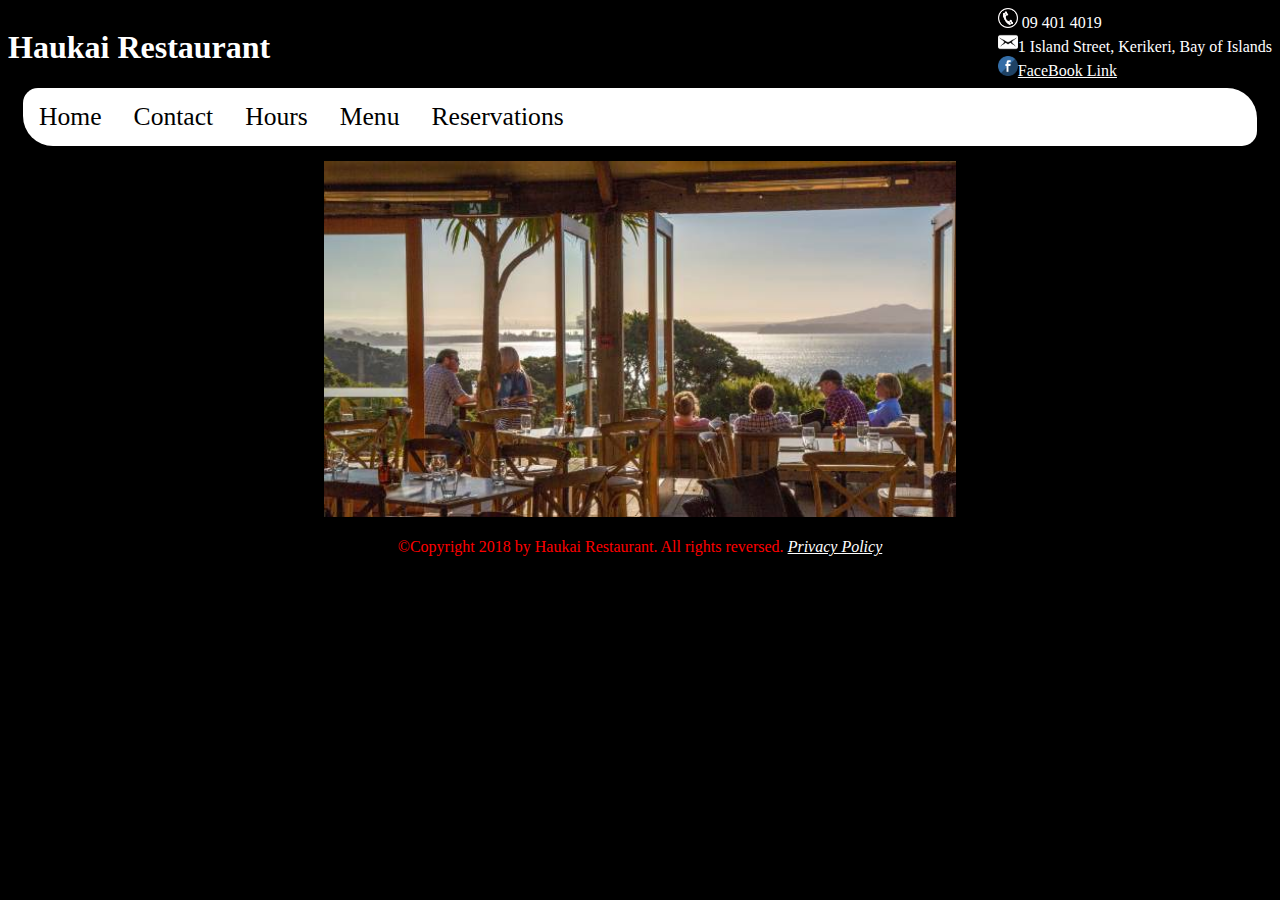
<file: index.html>
<!DOCTYPE html>
 <html>
 <head>
    <meta charset="utf-8">
    <meta name="viewport" content="width=device-width, initial-scale=1.0">
    <title>Haukai Restaurant | Home</title>
    <link rel="stylesheet" type="text/css" href="mystyle.css">
  </head>
  <body>
     <!-- Here is our main header that is used across all the pages of our website -->
     <header>
            <h1>Haukai Restaurant</h1>
            <div id="contactDetails">
                <img src="img/phone_icon.png" width="20" height="20" alt="Phone Icon" /> 09 401 4019<br />
                <img src="img/mail_icon.png" width="20" height="20" alt="Mail Icon" />1 Island Street, Kerikeri, Bay of Islands<br/>
                <img src="img/facebook_icon.png" width="20" height="20" alt="Facebook Icon" /><a href="http://www.facebook.com">FaceBook Link</a>
            </div>
          </header>
    
          <!-- Navigation Menu -->
          <nav>
            <ul>
              <li><a href="index.html">Home</a></li>
              <li><a href="contact.html">Contact</a></li>
              <li><a href="hours.html">Hours</a></li>
              <li><a href="menu.html">Menu</a></li>
              <li><a href="reservations.html">Reservations</a></li>
            </ul>
          </nav>

      <!-- Here is our page's main content -->
      <main>
        <img src="img/restaurant_outlook.jpg" alt="View from the restaurant floor" width="100%"/>
      </main>

      <!-- And here is our main footer that is used across all the pages of our website -->
      <footer>
          <p>©Copyright 2018 by Haukai Restaurant. All rights reversed. <a href="privacyPolicy.html" target="_blank"><i>Privacy Policy</i></a></p>
      </footer>
  </body>
 </html>
</file>
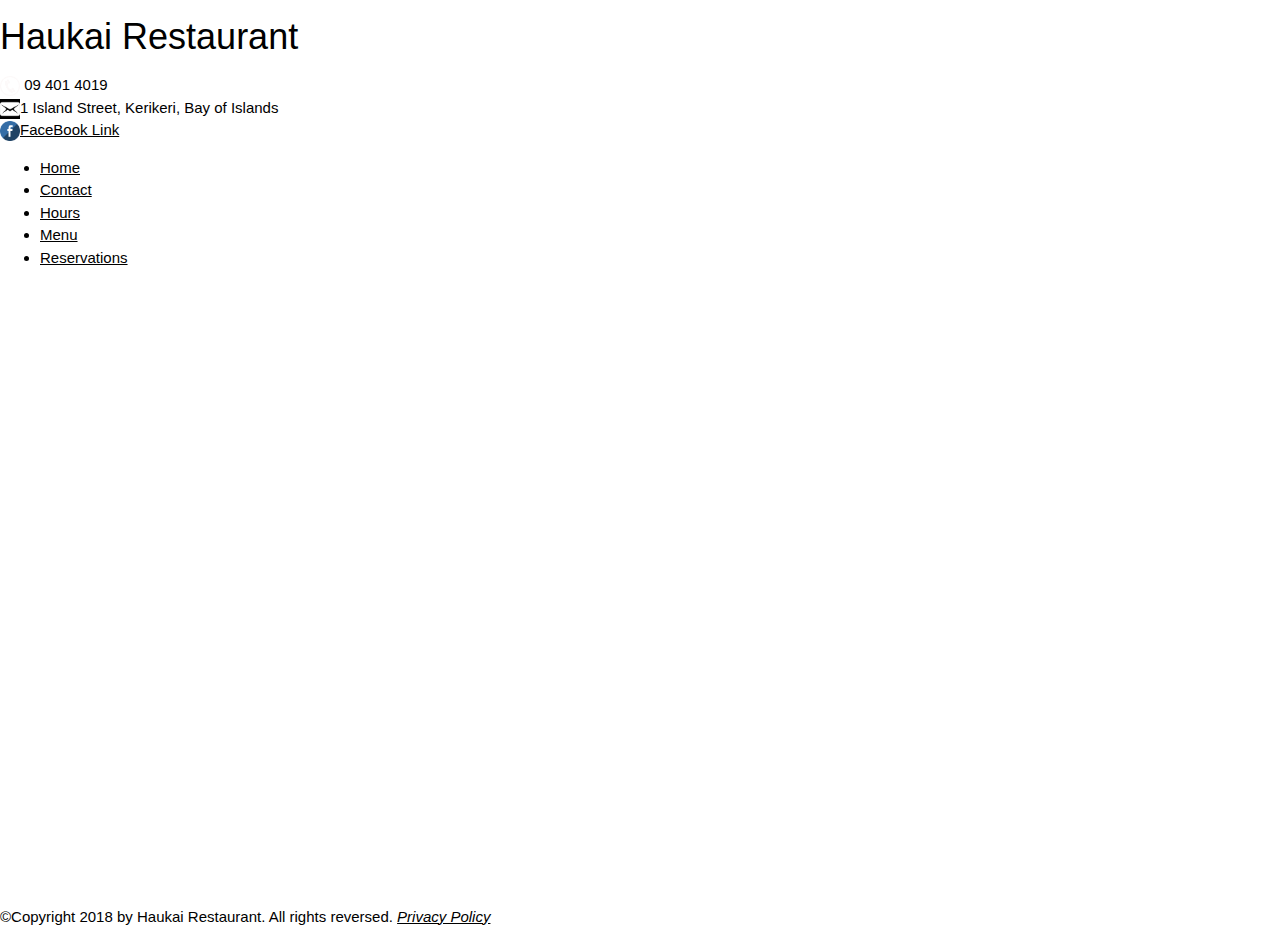
<file: contact.html>
<!DOCTYPE html>
 <html>
 <head>
    <meta charset="utf-8">
    <meta name="viewport" content="width=device-width, initial-scale=1.0">
    <title>Haukai Restaurant | Contact</title>
    <link rel="stylesheet" href="https://www.w3schools.com/w3css/4/w3.css">
  </head>
  <body>
     <!-- Here is our main header that is used across all the pages of our website -->
     <header>
        <h1>Haukai Restaurant</h1>
        <div id="contactDetails">
                <img src="img/phone_icon.png" width="20" height="20" alt="Phone Icon" /> 09 401 4019<br />
                <img src="img/mail_icon.png" width="20" height="20" alt="Mail Icon" />1 Island Street, Kerikeri, Bay of Islands<br/>
                <img src="img/facebook_icon.png" width="20" height="20" alt="Facebook Icon" /><a href="http://www.facebook.com">FaceBook Link</a>
        </div>
      </header>

      <!-- Navigation Menu -->
      <nav>
        <ul>
          <li><a href="index.html">Home</a></li>
          <li><a href="contact.html">Contact</a></li>
          <li><a href="hours.html">Hours</a></li>
          <li><a href="menu.html">Menu</a></li>
          <li><a href="reservations.html">Reservations</a></li>
        </ul>
      </nav>

      <!-- Here is our page's main content -->
      <main>
            <iframe src="https://www.google.com/maps/embed?pb=!1m18!1m12!1m3!1d3259.5756470012275!2d173.9627802162718!3d-35.217037676862766!2m3!1f0!2f0!3f0!3m2!1i1024!2i768!4f13.1!3m3!1m2!1s0x6d0bb7a2afa3b4d5%3A0xb61937bf05af46b0!2s5056270%2C+Kerikeri+0230!5e0!3m2!1sen!2snz!4v1536663374419" width="100%" height="600" style="border:0" allowfullscreen></iframe>
      </main>
            <!-- And here is our main footer that is used across all the pages of our website -->
      <footer>
          <p>©Copyright 2018 by Haukai Restaurant. All rights reversed. <a href="privacyPolicy.pdf" target="_blank"><i>Privacy Policy</i></a></p>
      </footer>
  </body>
 </html>
</file>
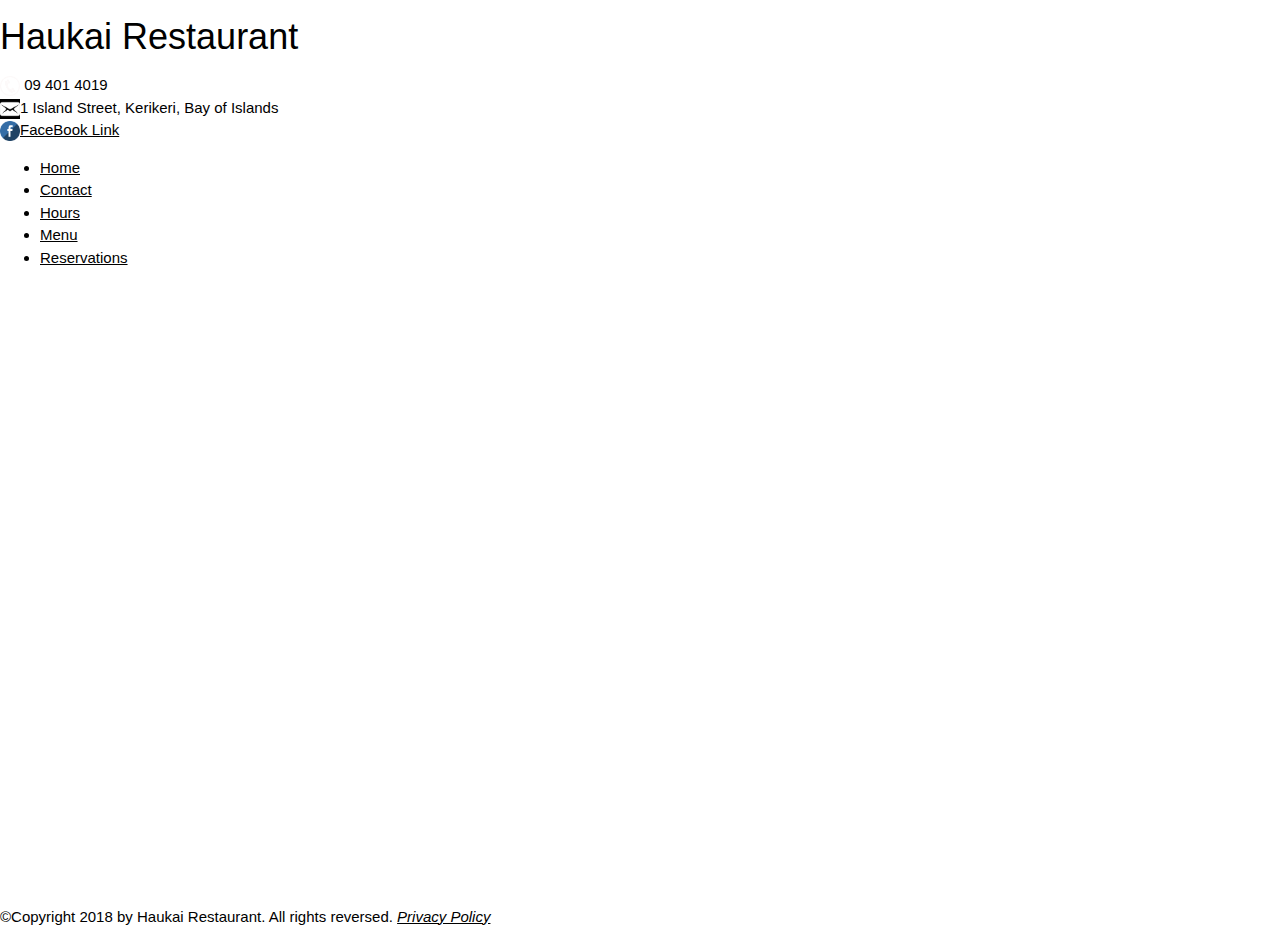
<file: hours.html>
<!DOCTYPE html>
 <html>
 <head>
    <meta charset="utf-8">
    <meta name="viewport" content="width=device-width, initial-scale=1.0">
    <title>Haukai Restaurant | Hours</title>
    <link rel="stylesheet" href="https://www.w3schools.com/w3css/4/w3.css">
  </head>
  <body>
     <!-- Here is our main header that is used across all the pages of our website -->
      <header>
            <h1>Haukai Restaurant</h1>
            <div id="contactDetails">
                    <img src="img/phone_icon.png" width="20" height="20" alt="Phone Icon" /> 09 401 4019<br />
                    <img src="img/mail_icon.png" width="20" height="20" alt="Mail Icon" />1 Island Street, Kerikeri, Bay of Islands<br/>
                <img src="img/facebook_icon.png" width="20" height="20" alt="Facebook Icon" /><a href="http://www.facebook.com">FaceBook Link</a>
            </div>
          </header>
    
          <!-- Navigation Menu -->
          <nav>
            <ul>
              <li><a href="index.html">Home</a></li>
              <li><a href="contact.html">Contact</a></li>
              <li><a href="hours.html">Hours</a></li>
              <li><a href="menu.html">Menu</a></li>
              <li><a href="reservations.html">Reservations</a></li>
            </ul>
          </nav>

      <!-- Here is our page's main content -->
      <main>
            <iframe src="https://calendar.google.com/calendar/embed?showPrint=0&amp;showCalendars=0&amp;showTz=0&amp;mode=AGENDA&amp;height=600&amp;wkst=2&amp;bgcolor=%23FFFFFF&amp;src=doongy6789%40gmail.com&amp;color=%231B887A&amp;ctz=Pacific%2FAuckland" style="border-width:0" width="100%" height="600"></iframe>      
      </main>
      <!-- And here is our main footer that is used across all the pages of our website -->
      <footer>
            <p>©Copyright 2018 by Haukai Restaurant. All rights reversed. <a href="privacyPolicy.html" target="_blank"><i>Privacy Policy</i></a></p>
      </footer>
  </body>
 </html>
</file>
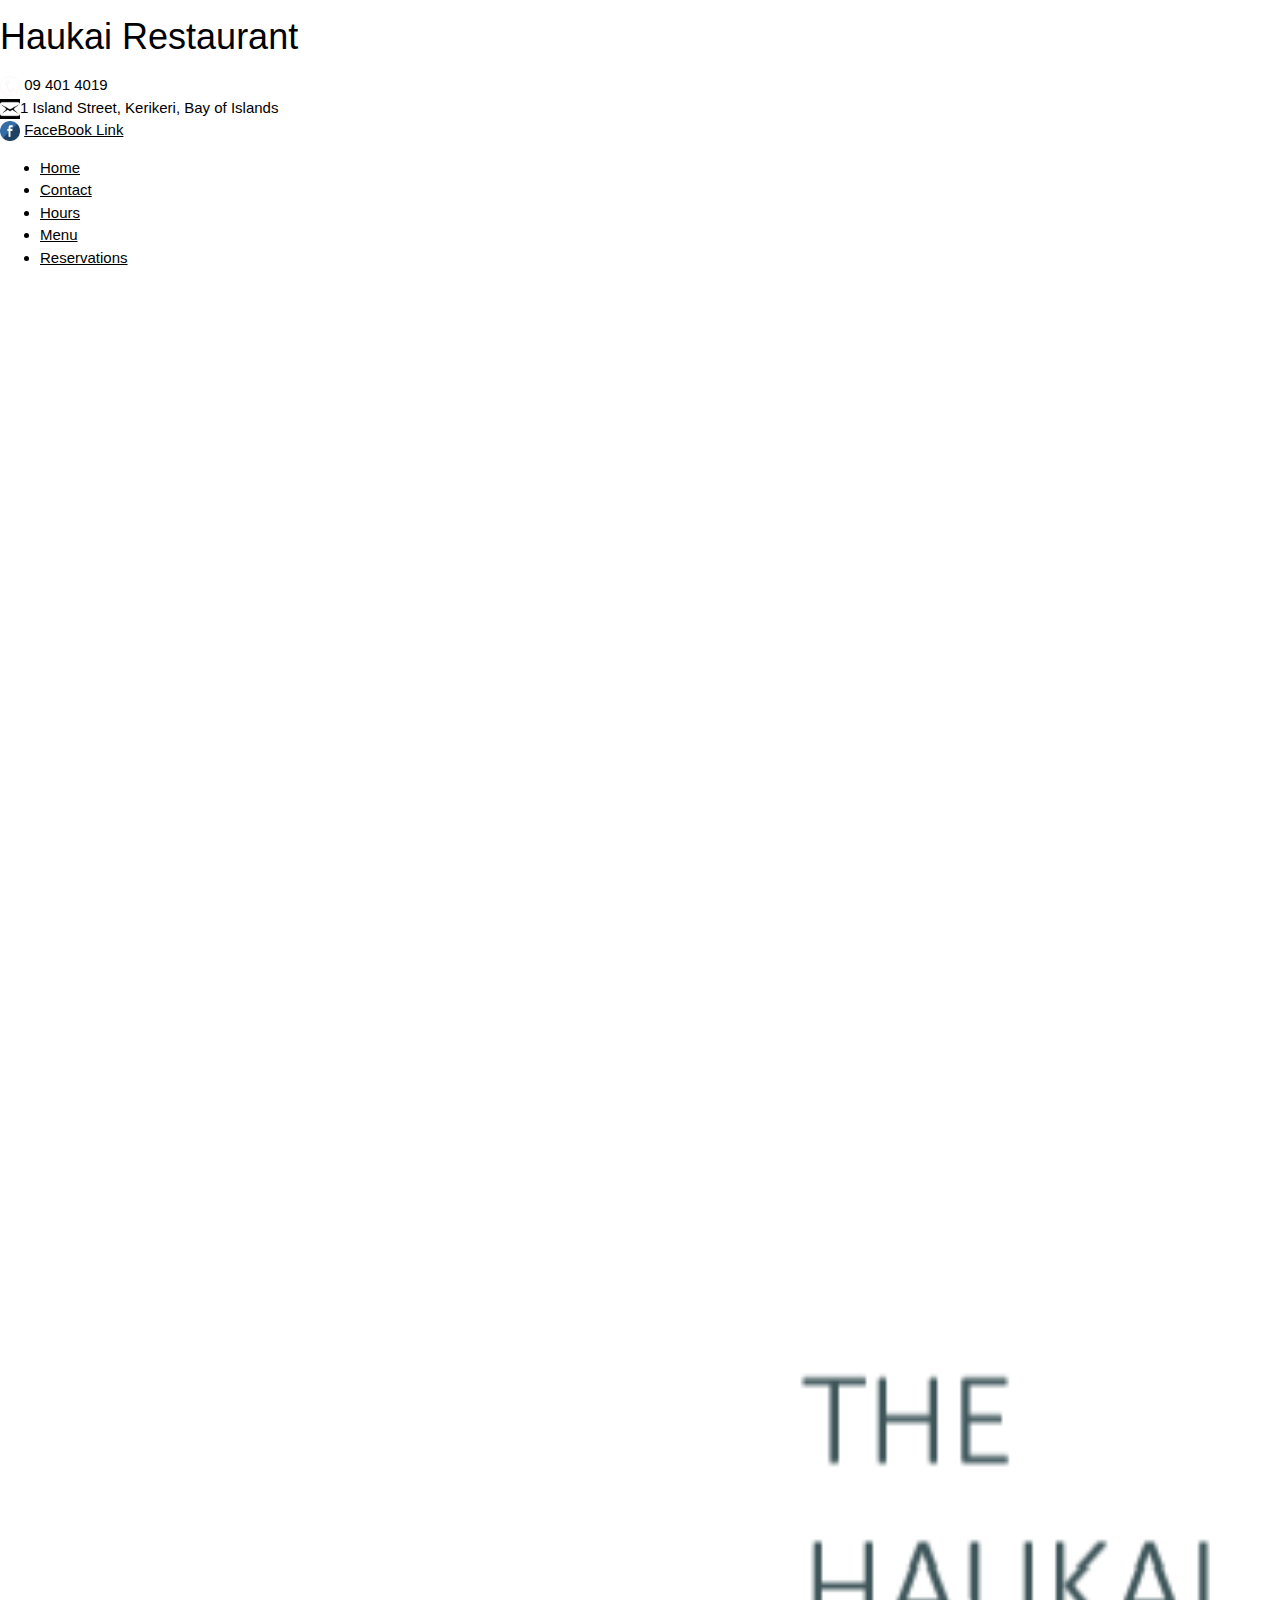
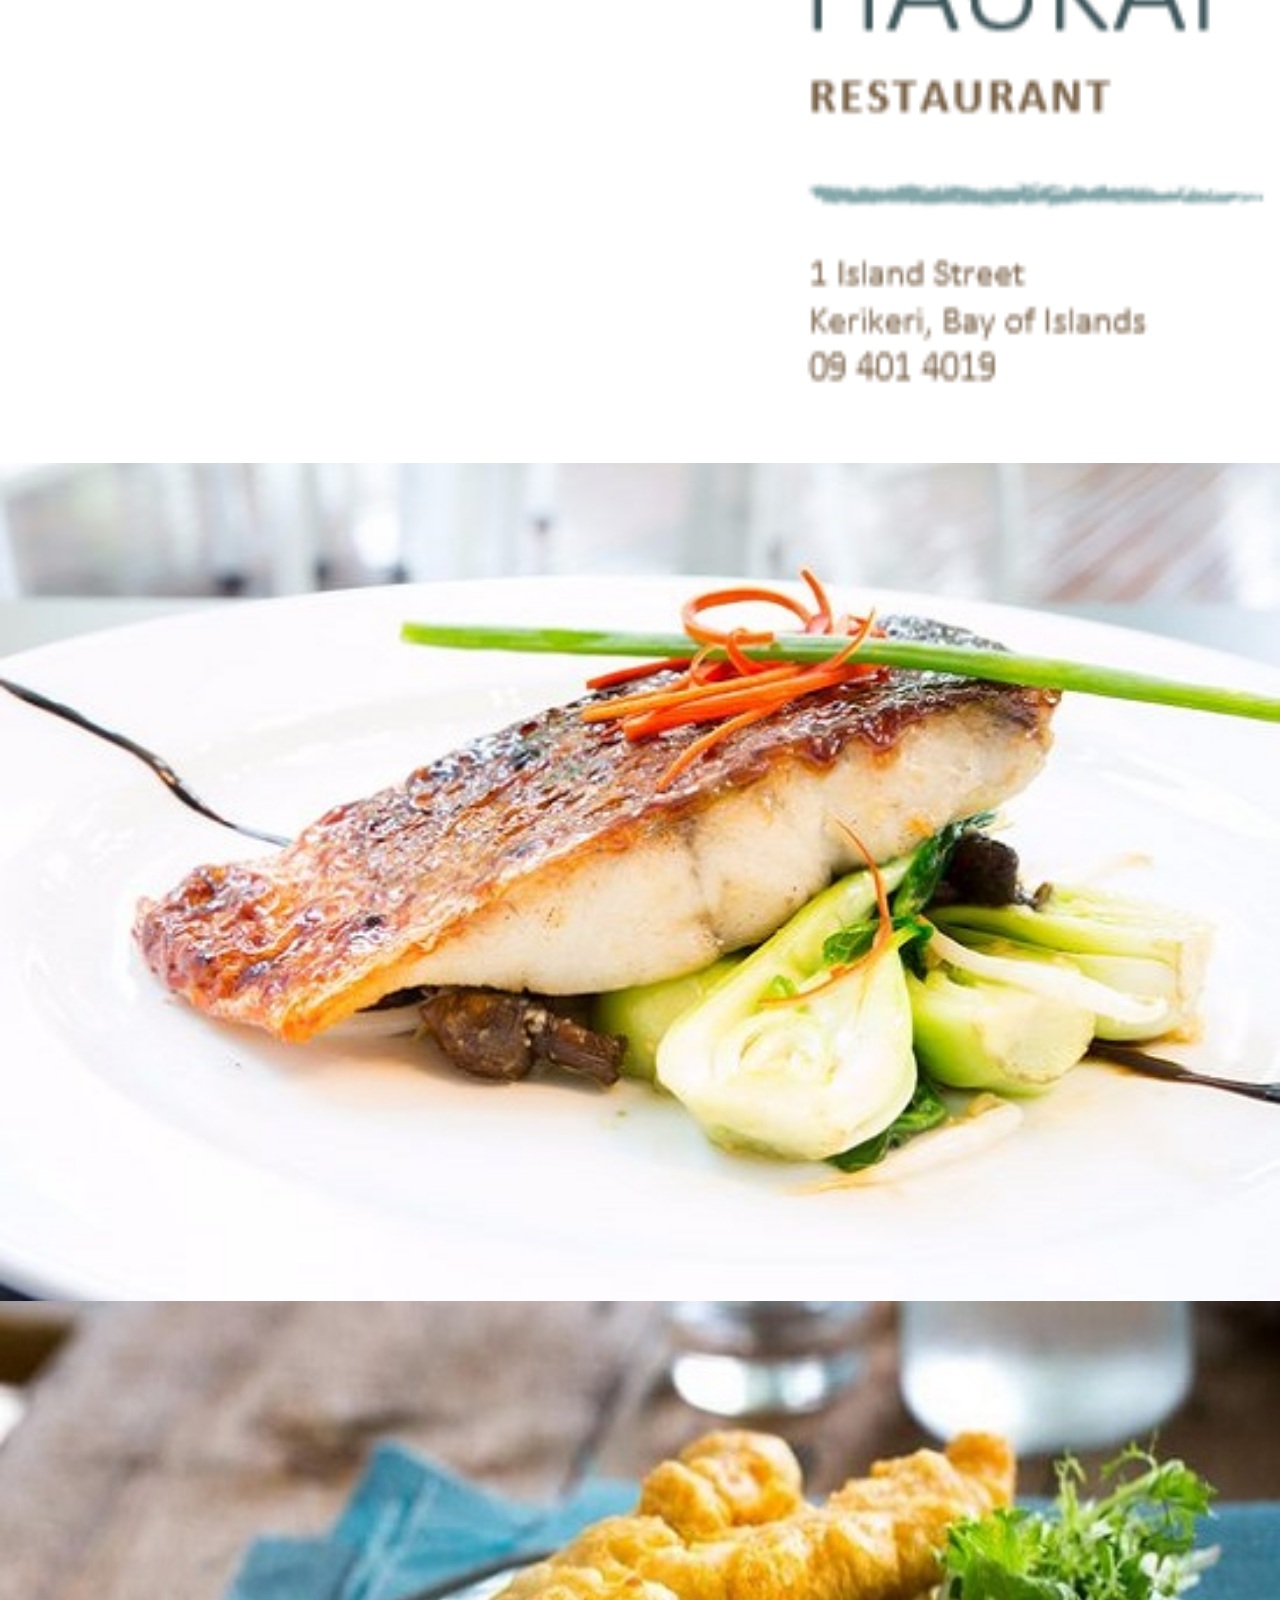
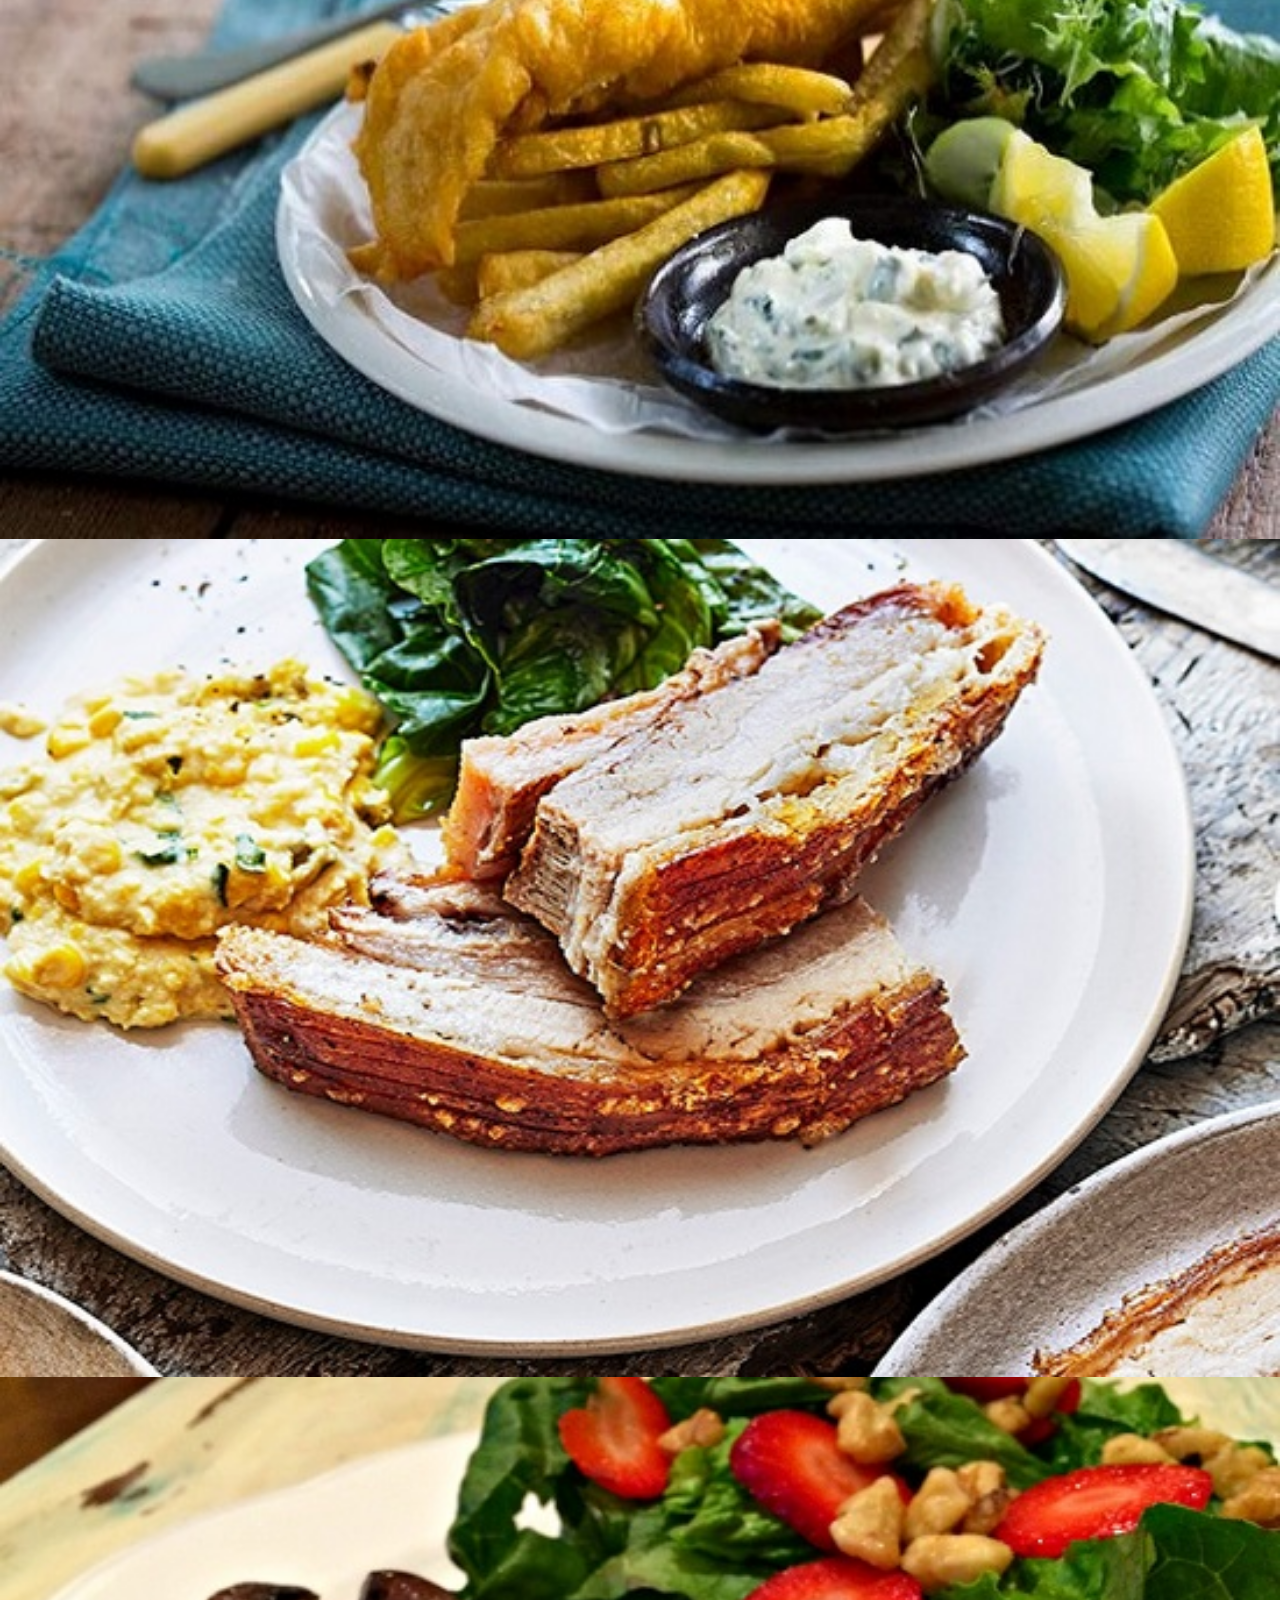
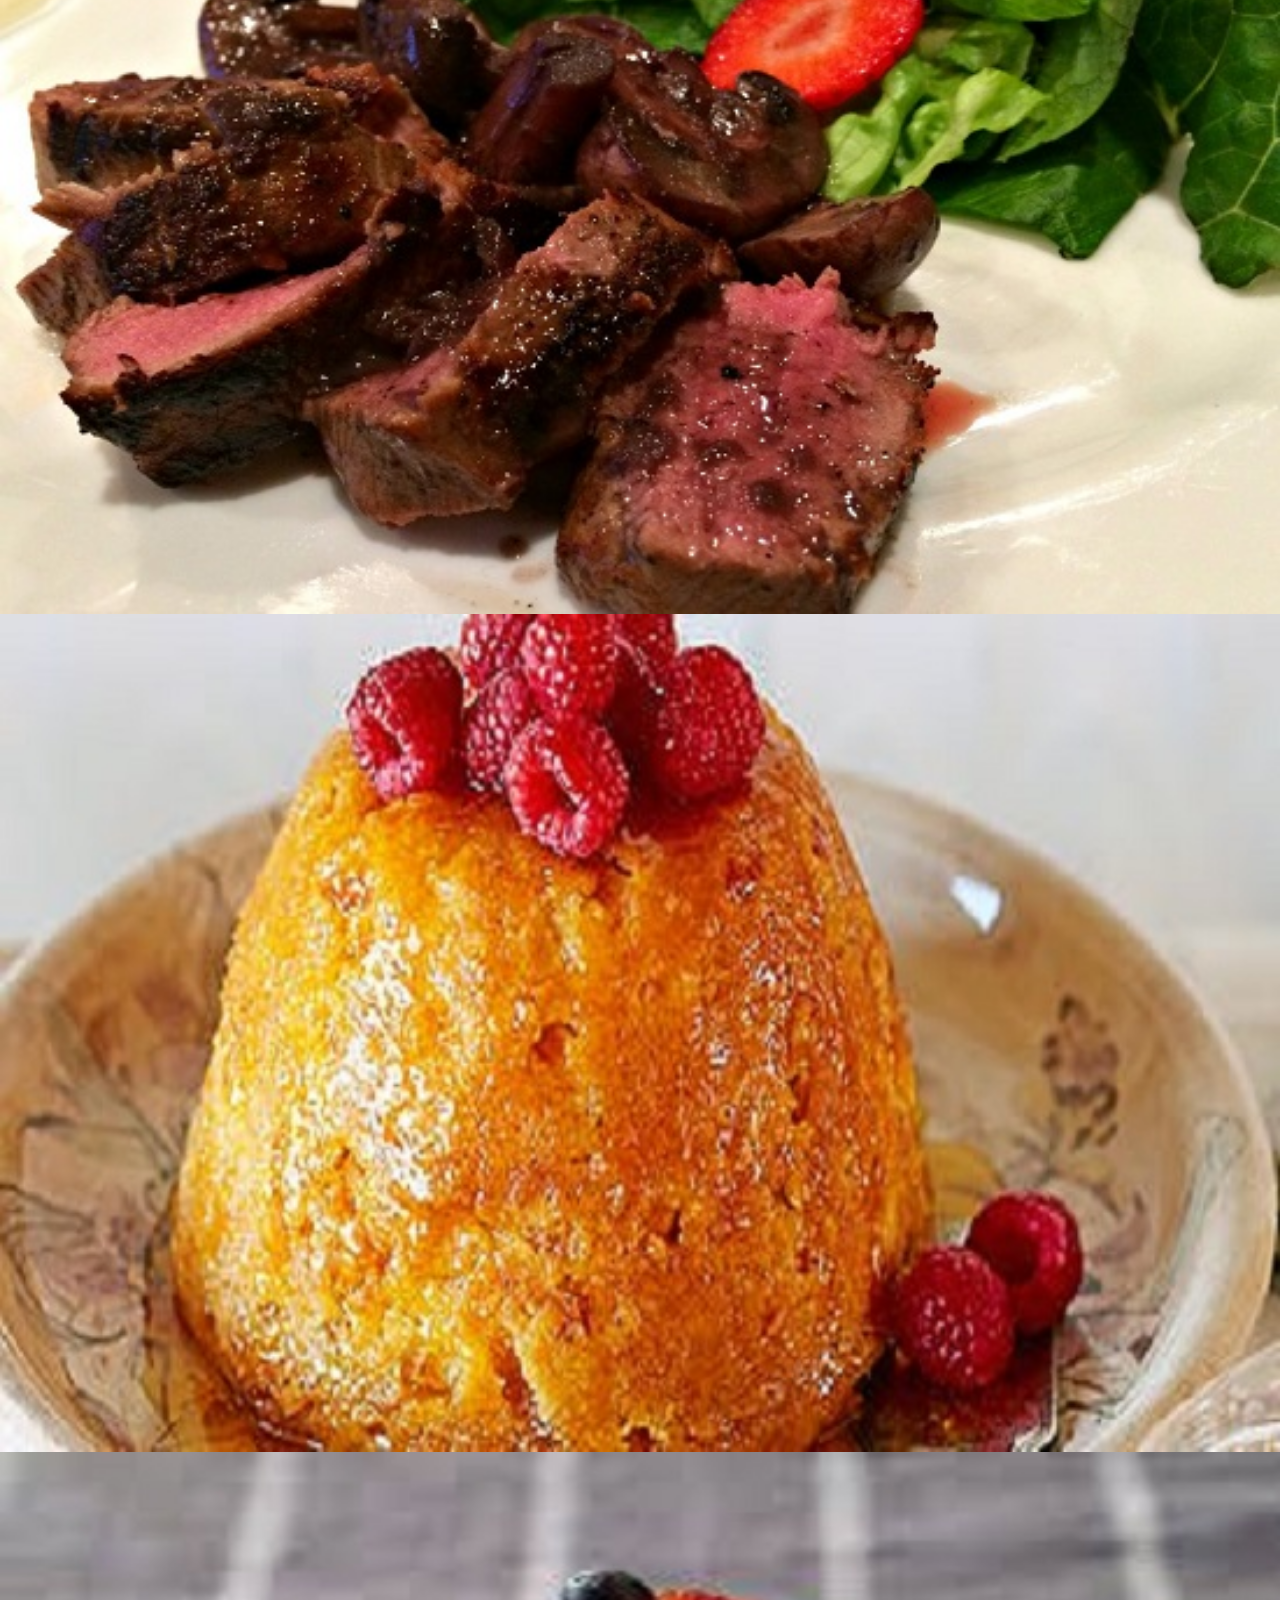
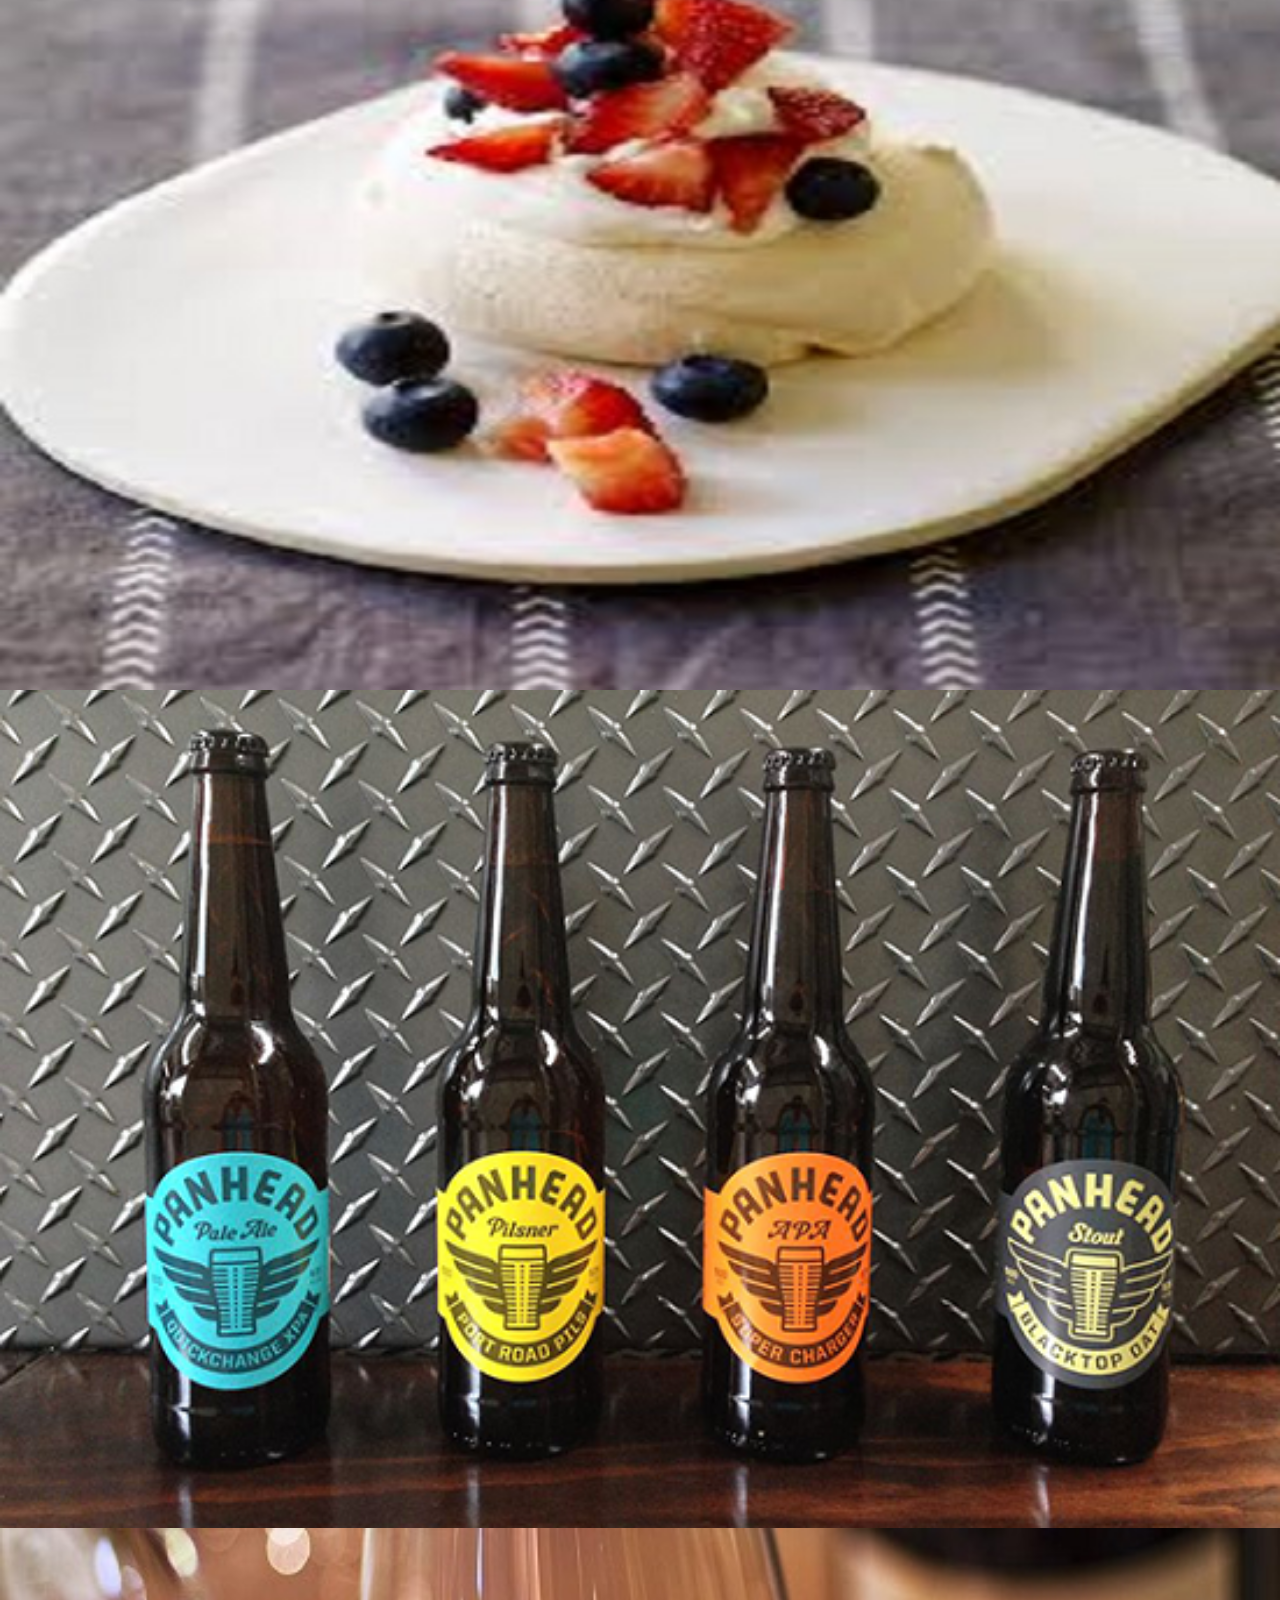
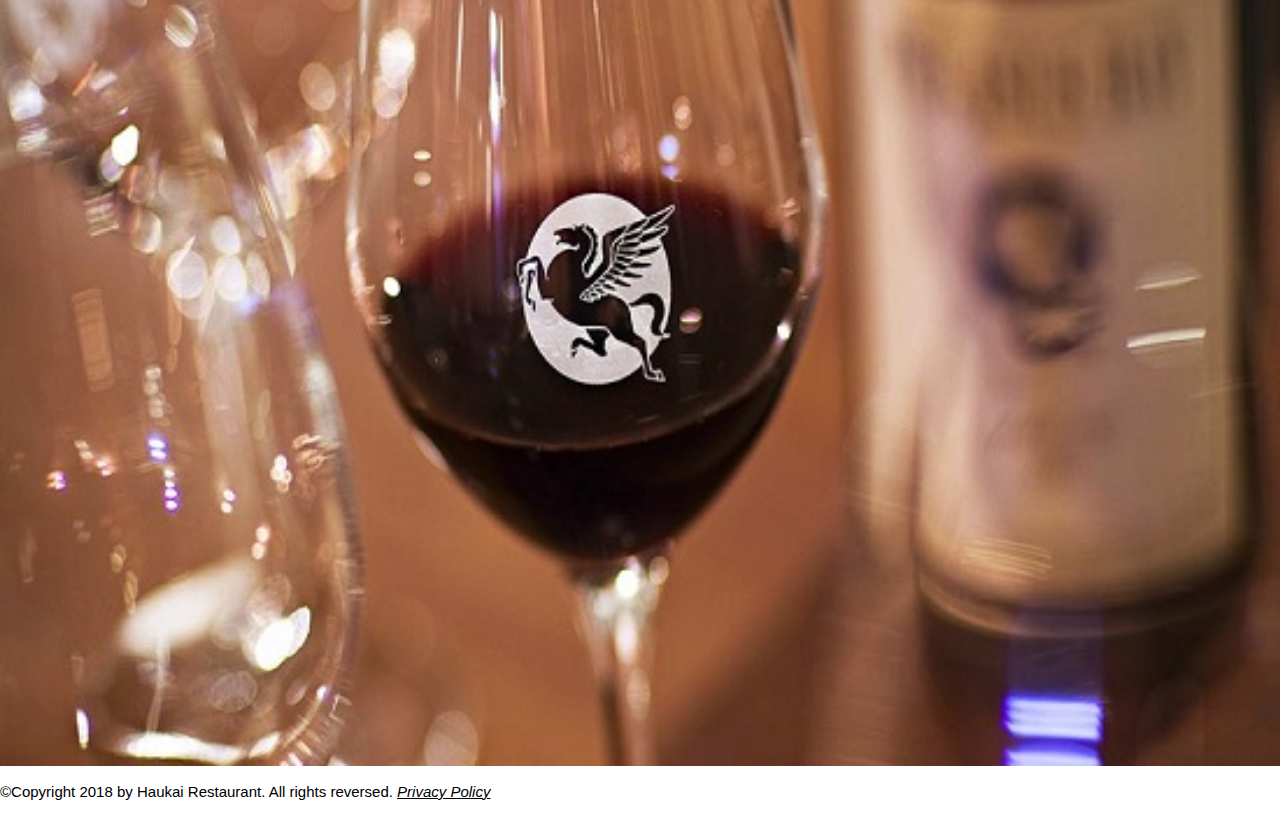
<file: menu.html>
<!DOCTYPE html>
 <html>
 <head>
    <meta charset="utf-8">
    <meta name="viewport" content="width=device-width, initial-scale=1.0">
    <title>Haukai Restaurant | Menu</title>
    <link rel="stylesheet" href="https://www.w3schools.com/w3css/4/w3.css">
  </head>
  <body>
      <!-- Here is our main header that is used across all the pages of our website -->
      <header>
            <h1>Haukai Restaurant</h1>
            <div id="contactDetails">
                    <img src="img/phone_icon.png" width="20" height="20" alt="Phone Icon" /> 09 401 4019<br />
                    <img src="img/mail_icon.png" width="20" height="20" alt="Mail Icon" />1 Island Street, Kerikeri, Bay of Islands<br/>
                    <img src="img/facebook_icon.png" width="20" height="20" alt="Facebook Icon" /> <a href="http://www.facebook.com">FaceBook Link</a>
            </div>
          </header>
    
          <!-- Navigation Menu -->
          <nav>
            <ul>
              <li><a href="index.html">Home</a></li>
              <li><a href="contact.html">Contact</a></li>
              <li><a href="hours.html">Hours</a></li>
              <li><a href="menu.html">Menu</a></li>
              <li><a href="reservations.html">Reservations</a></li>
            </ul>
          </nav>

      <!-- Here is our page's main content -->
    <main>
        <a href="menu.pdf" target="_blank"><img src="img/menu.png" width="100%" alt="Menu front page" /></a>
    </main>

        <div class="row">
                <div class="column">
                  <img src="img/salmon.jpg" alt="Salmon Entree" width="100%" height="100%">
                </div>
                <div class="column">
                  <img src="img/fishDay.jpg" alt="Fish of the Day" width="100%" height="100%">
                </div>
                <div class="column">
                  <img src="img/porkBelly.jpg" alt="Pork Belly" width="100%" height="100%">
                </div>
                <div class="column">
                  <img src="img/venison.jpg" alt="Venison" width="100%" height="100%">
                </div>
                <div class="column">
                    <img src="img/steamedPud.jpg" alt="Steamed Pudding" width="100%" height="100%">
                </div>
                <div class="column">
                    <img src="img/pavlova.jpg" alt="Mini Pavlova" width="100%" height="100%">
                </div>
                <div class="column">
                    <img src="img/panhead.png" alt="Panhead Range" width="100%" height="100%">
                </div>
                <div class="column">
                    <img src="img/pegasusBay.jpg" alt="Pegasus Bay Wines" width="100%" height="100%">
                </div>
        </div>

        <script>
                function myFunction(imgs) {
                    var expandImg = document.getElementById("expandedImg");
                    var imgText = document.getElementById("imgtext");
                    expandImg.src = imgs.src;
                    imgText.innerHTML = imgs.alt;
                    expandImg.parentElement.style.display = "block";
                }
                </script>
   
      <!-- And here is our main footer that is used across all the pages of our website -->
      <footer>
        <p>©Copyright 2018 by Haukai Restaurant. All rights reversed. <a href="privacyPolicy.html" target="_blank"><i>Privacy Policy</i></a></p>
      </footer>
  </body>
 </html>
</file>
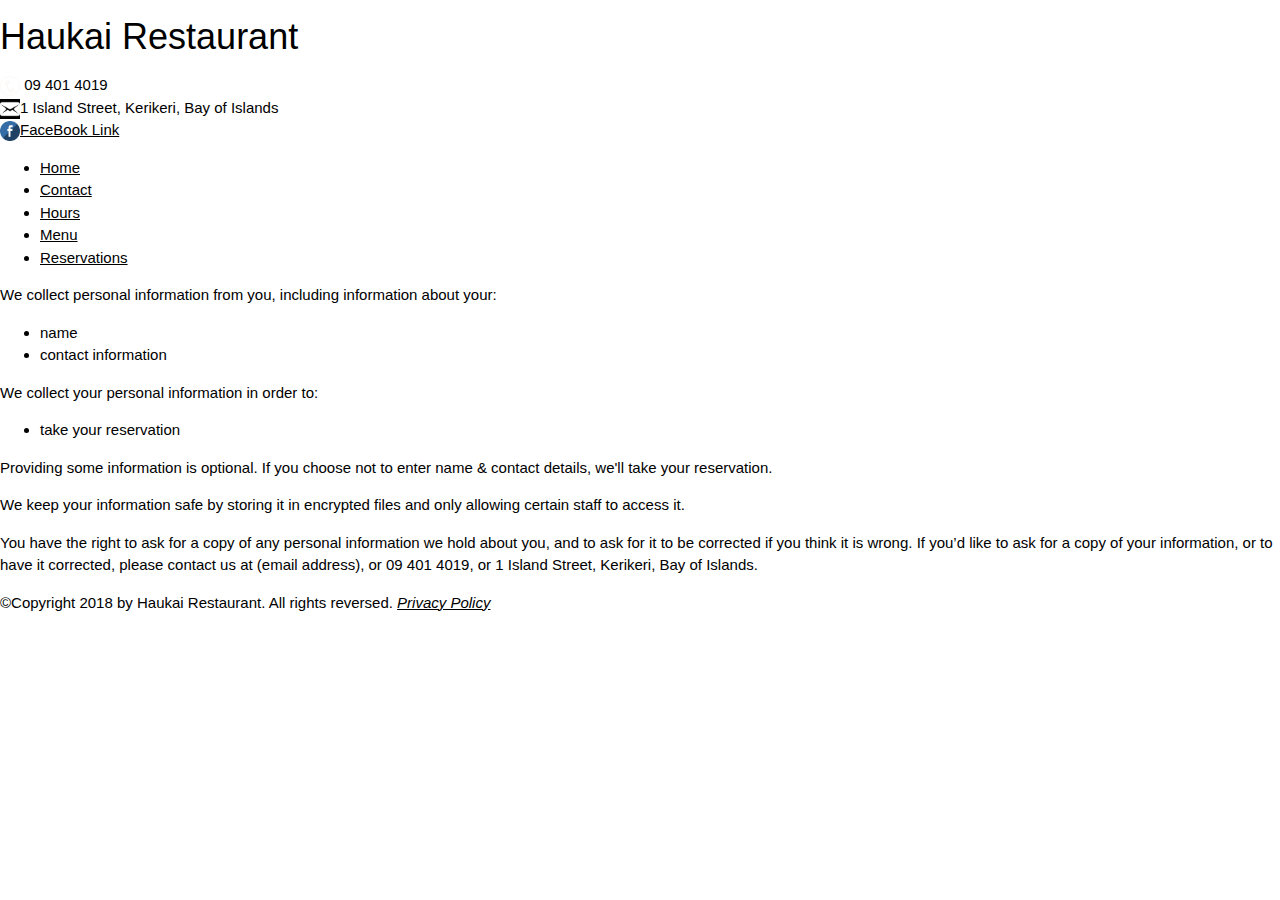
<file: privacyPolicy.html>
<!DOCTYPE html>
 <html>
 <head>
    <meta charset="utf-8">
    <meta name="viewport" content="width=device-width, initial-scale=1.0">
    <title>Haukai Restaurant | Contact</title>
    <link rel="stylesheet" href="https://www.w3schools.com/w3css/4/w3.css">
  </head>
  <body>
     <!-- Here is our main header that is used across all the pages of our website -->
     <header>
        <h1>Haukai Restaurant</h1>
        <div id="contactDetails">
                <img src="img/phone_icon.png" width="20" height="20" alt="Phone Icon" /> 09 401 4019<br />
                <img src="img/mail_icon.png" width="20" height="20" alt="Mail Icon" />1 Island Street, Kerikeri, Bay of Islands<br/>
                <img src="img/facebook_icon.png" width="20" height="20" alt="Facebook Icon" /><a href="http://www.facebook.com">FaceBook Link</a>
        </div>
      </header>

      <!-- Navigation Menu -->
      <nav>
        <ul>
          <li><a href="index.html">Home</a></li>
          <li><a href="contact.html">Contact</a></li>
          <li><a href="hours.html">Hours</a></li>
          <li><a href="menu.html">Menu</a></li>
          <li><a href="reservations.html">Reservations</a></li>
        </ul>
      </nav>

      <!-- Here is our page's main content -->
      <main>
        <p>We collect personal information from you, including information about your:</p>
        <ul>
            <li>name</li>
            <li>contact information</li>
        </ul>
        <p>We collect your personal information in order to:</p>
        <ul>
            <li>take your reservation</li>
        </ul>
        <p>Providing some information is optional. If you choose not to enter name & contact details, we'll take your reservation.</p>
        <p>We keep your information safe by storing it in encrypted files and only allowing certain staff to access it.</p>
        <p>You have the right to ask for a copy of any personal information we hold about you, and to ask for it to be corrected if you think it is wrong. If you’d like to ask for a copy of your information, or to have it corrected, please contact us at (email address), or 09 401 4019, or 1 Island Street, Kerikeri, Bay of Islands.</p>
      </main>
      <!-- And here is our main footer that is used across all the pages of our website -->
      <footer>
          <p>©Copyright 2018 by Haukai Restaurant. All rights reversed. <a href="privacyPolicy.html" target="_blank"><i>Privacy Policy</i></a></p>
      </footer>
  </body>
 </html>
</file>
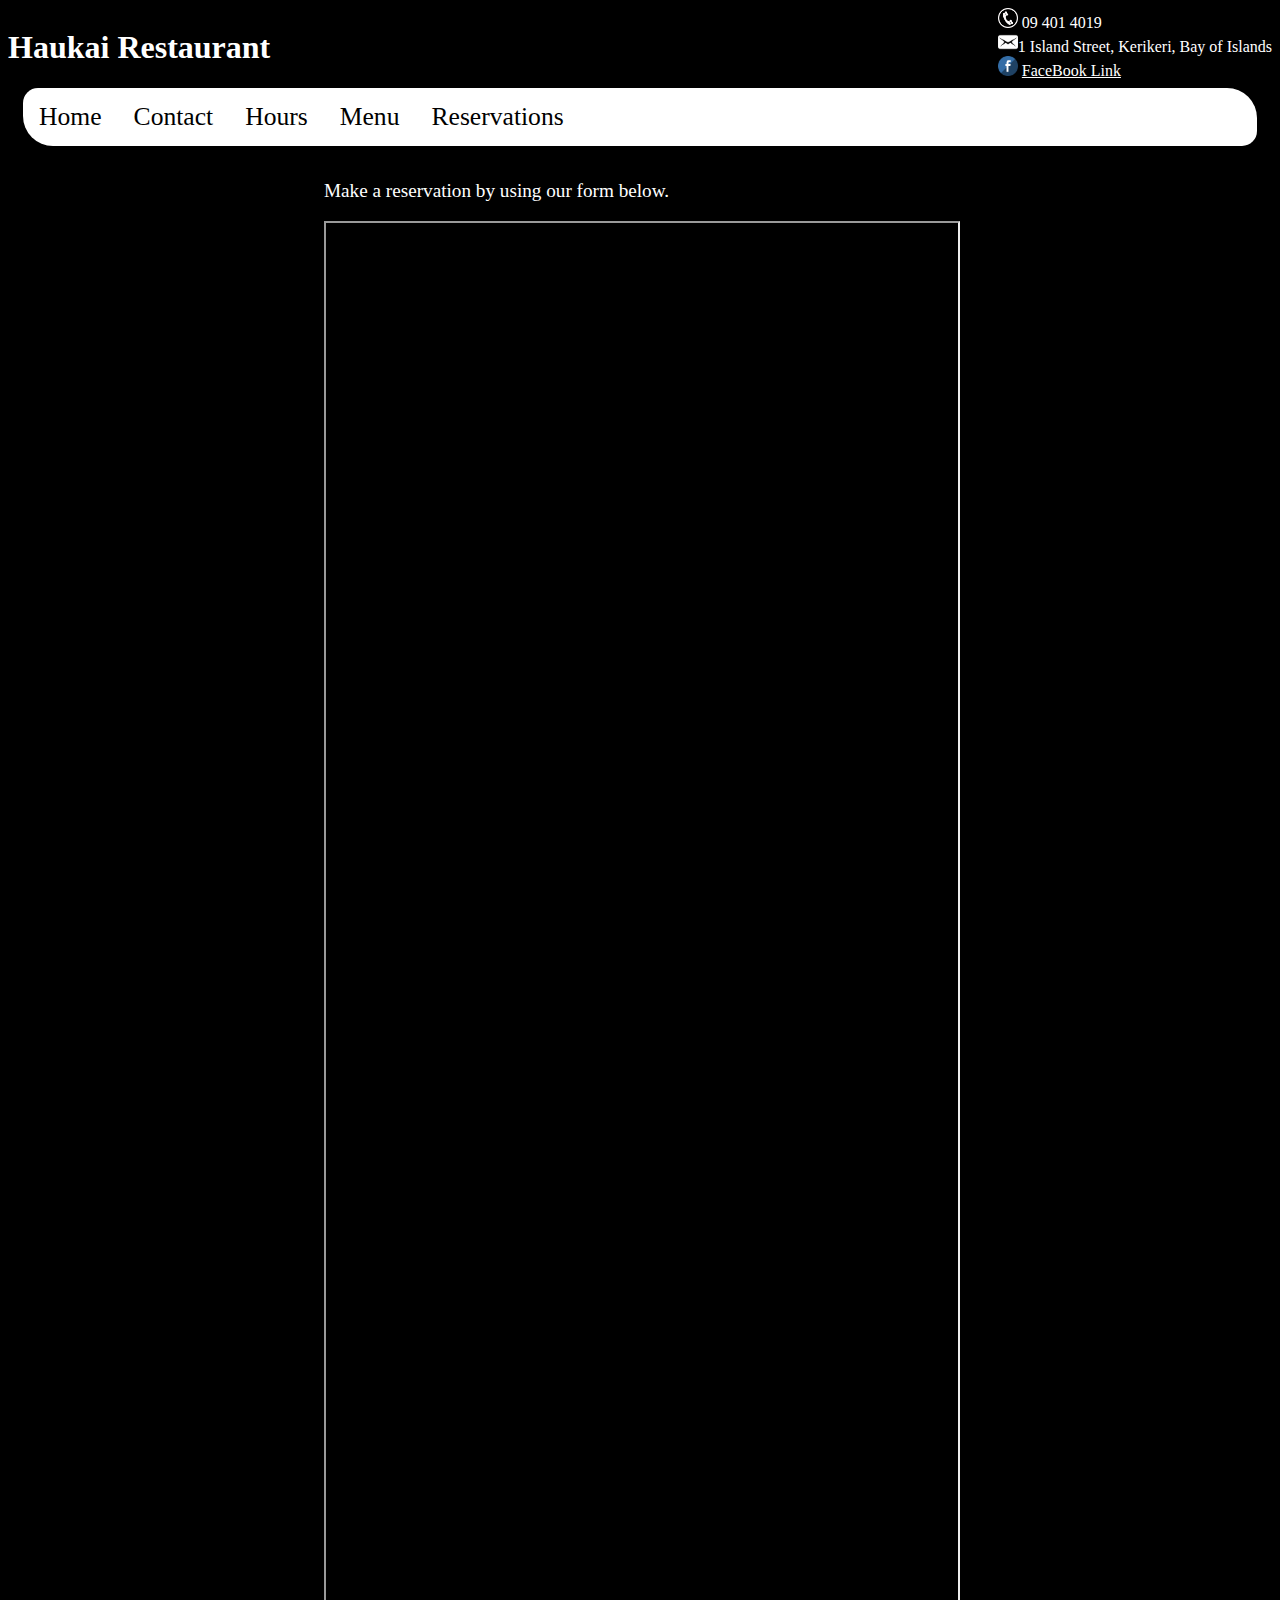
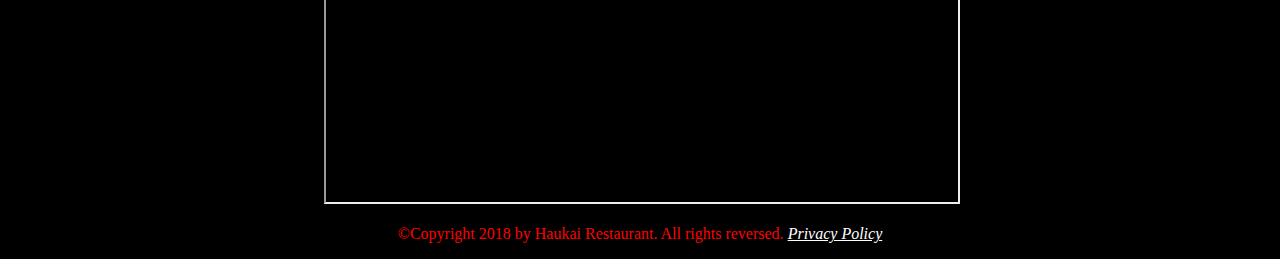
<file: reservations.html>
<!DOCTYPE html>
 <html>
 <head>
    <meta charset="utf-8">
    <meta name="viewport" content="width=device-width, initial-scale=1.0">
    <title>Haukai Restaurant | Reservations</title>
    <link rel="stylesheet" type="text/css" href="mystyle.css">
  </head>
  <body>
      <!-- Here is our main header that is used across all the pages of our website -->
      <header>
            <h1>Haukai Restaurant</h1>
            <div id="contactDetails">
                    <img src="img/phone_icon.png" width="20" height="20" alt="Phone Icon" /> 09 401 4019<br />
                    <img src="img/mail_icon.png" width="20" height="20" alt="Mail Icon" />1 Island Street, Kerikeri, Bay of Islands<br/>
                    <img src="img/facebook_icon.png" width="20" height="20" alt="Facebook Icon" /> <a href="http://www.facebook.com">FaceBook Link</a>
            </div>
          </header>
    
          <!-- Navigation Menu -->
          <nav>
            <ul>
              <li><a href="index.html">Home</a></li>
              <li><a href="contact.html">Contact</a></li>
              <li><a href="hours.html">Hours</a></li>
              <li><a href="menu.html">Menu</a></li>
              <li><a href="reservations.html">Reservations</a></li>
            </ul>
          </nav>

      <!-- Here is our page's main content -->
      <main>
          <p>Make a reservation by using our form below.</p> 
          <iframe src="https://docs.google.com/forms/d/e/1FAIpQLSejYIflZPguFm1QuZ4_WC-7DgdGGb3_Y8aIYu1_ntmk4Sohrg/viewform?embedded=true" width="100%" height="1579"></iframe>
   
      </main>
      <!-- And here is our main footer that is used across all the pages of our website -->
      <footer>
          <p>©Copyright 2018 by Haukai Restaurant. All rights reversed. <a href="privacyPolicy.html" target="_blank"><i>Privacy Policy</i></a></p>
      </footer>
  </body>
 </html>
</file>
<file: mystyle.css>
body{
    color : white;
    background-color: black;
}

a{
    color: white;
}

h1{
    float: left;
}

/* Navigation Menu Style */
nav{
    padding: 15px;
}

nav ul {
    list-style-type: none;
    margin: 0;
    padding: 0;
    width: 100%;
    overflow: hidden;
    background-color: white;
    border-radius: 15px 30px;
}

nav li {
    float: left;
    font-size:2vw;
    font-family: Georgia, 'Times New Roman', Times, serif;
}

nav li a {
    display: block;
    color: black;
    text-align: center;
    padding: 14px 16px;
    text-decoration: none;
}

/* Change the link color to #111 (black) on hover */
nav li a:hover {
    background-color: darkslategrey;
    color: whitesmoke;
}

#contactDetails{
    float: right;
    position: top;
}

main{
    margin: auto;
    width: 50%;
    font-size:1.5vw;
    font-family: Georgia, 'Times New Roman', Times, serif;
}

/* The grid: Eight equal columns that floats next to each other */
.column {
    float: left;
    width: 10%;
    padding: 10px;
}

/* Style the images inside the grid */
.column img {
    opacity: 0.4; 
    cursor: pointer; 
}

.column img:hover {
    opacity: 1;
}

/* Clear floats after the columns */
.row:after {
    content: "";
    display: table;
    clear: both;
}

/* The expanding image container */
.container {
    position: relative;
    display: none;
}

/* Expanding image text */
#imgtext {
    position: absolute;
    bottom: 15px;
    left: 15px;
    color: white;
    font-size: 20px;
}

/* Closable button inside the expanded image */
.closebtn {
    position: absolute;
    top: 10px;
    right: 15px;
    color: white;
    font-size: 35px;
    cursor: pointer;
}

footer{
    color: red;
    text-align: center;
}
</file>
